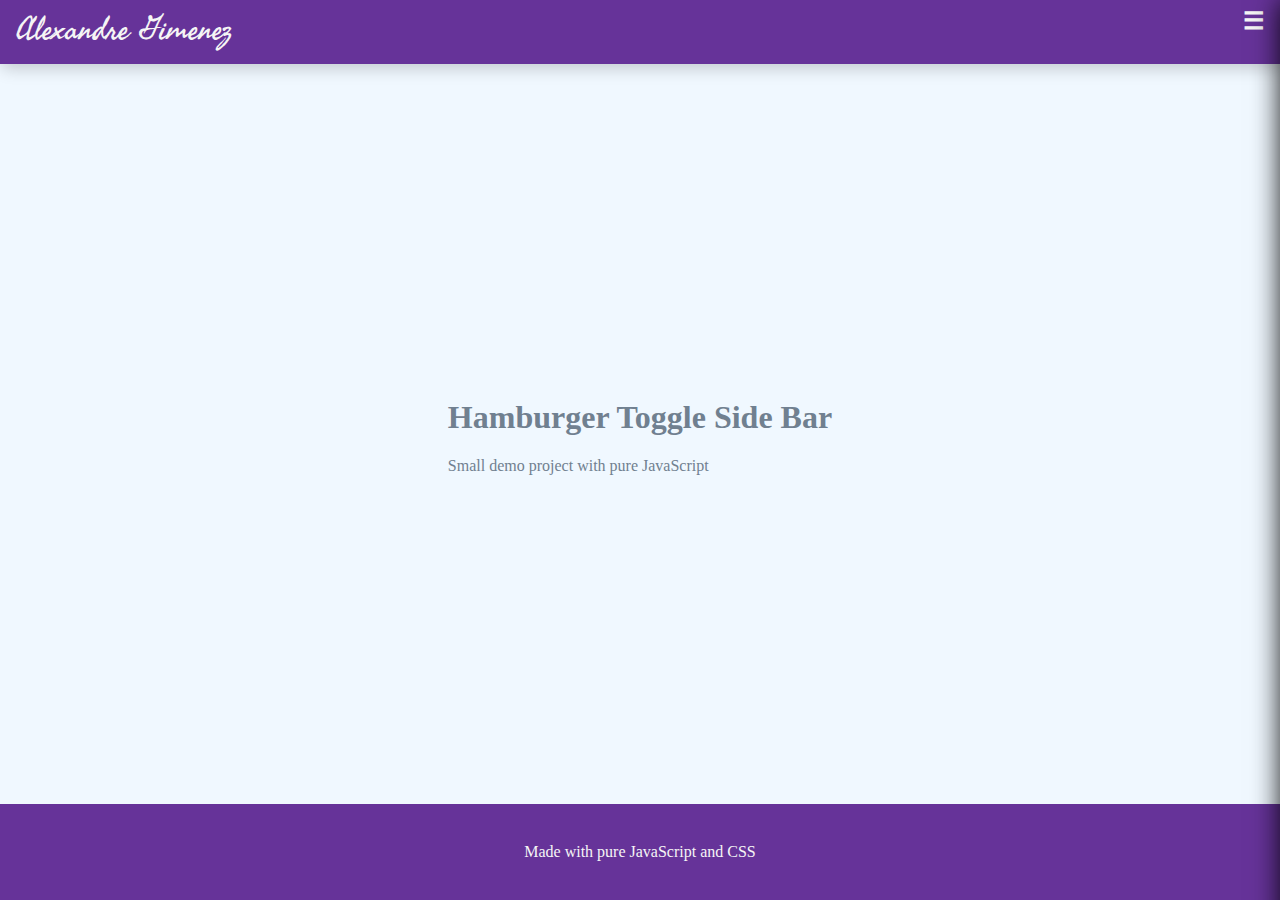
<file: 1-burger-side-bar/index.html>
<!DOCTYPE html>
<html lang="en">
  <head>
    <meta charset="UTF-8" />
    <meta http-equiv="X-UA-Compatible" content="IE=edge" />
    <meta name="viewport" content="width=device-width, initial-scale=1.0" />
    <title>Hamburger Toggle Side Bar</title>
    <link rel="preconnect" href="https://fonts.googleapis.com" />
    <link rel="preconnect" href="https://fonts.gstatic.com" crossorigin />
    <link
      href="https://fonts.googleapis.com/css2?family=Fasthand&display=swap"
      rel="stylesheet"
    />
    <link rel="stylesheet" href="style.css" />
  </head>
  <body class="global-container">
    <!-- NAV BAR -->
    <div class="topbar">
      <a class="logo" href="https://algife.com/"> Alexandre Gimenez </a>

      <!-- Alternative entity element rather than using CSS Content: &#x2630; -->
      <a class="menu-icon" href="javascript:toggleSideNav()"></a>

      <nav class="sidenav">
        <ul>
          <li><a href="https://algife.com/">My Portfolio</a></li>
          <li><a href="https://linkedin.com/in/algife/">My Linkedin</a></li>
        </ul>
      </nav>
    </div>

    <!-- PAGE CONTENT -->
    <div class="page-content">
      <div class="backdrop-overlay"></div>

      <div class="headline">
        <h1>Hamburger Toggle Side Bar</h1>
        <p>Small demo project with pure JavaScript</p>
      </div>
    </div>

    <footer>
      <p class="footer-text">Made with pure JavaScript and CSS</p>
    </footer>

    <!-- SCRIPTS -->
    <script src="script.js"></script>
  </body>
</html>
</file>
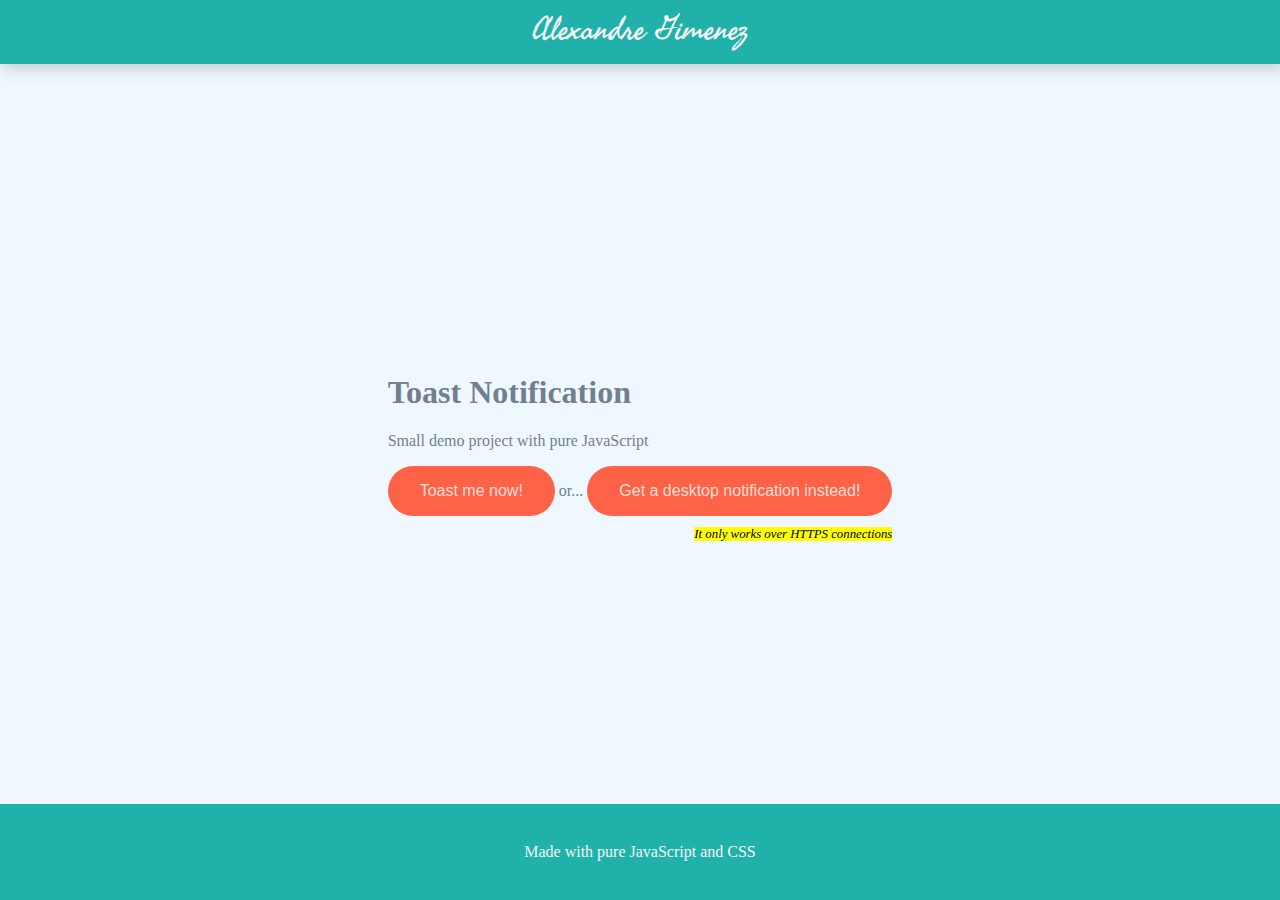
<file: 2-toast-notification/index.html>
<!DOCTYPE html>
<html lang="en">
  <head>
    <meta charset="UTF-8" />
    <meta http-equiv="X-UA-Compatible" content="IE=edge" />
    <meta name="viewport" content="width=device-width, initial-scale=1.0" />
    <title>Toast Notification</title>
    <link rel="preconnect" href="https://fonts.googleapis.com" />
    <link rel="preconnect" href="https://fonts.gstatic.com" crossorigin />
    <link
      href="https://fonts.googleapis.com/css2?family=Fasthand&display=swap"
      rel="stylesheet"
    />
    <link rel="stylesheet" href="style.css" />
  </head>
  <body class="global-container">
    <div class="toast-message-container"></div>

    <!-- NAV BAR -->
    <div class="topbar">
      <a class="logo" href="https://algife.com/"> Alexandre Gimenez </a>
    </div>

    <!-- PAGE CONTENT -->
    <div class="page-content">
      <div class="headline">
        <h1>Toast Notification</h1>
        <p>Small demo project with pure JavaScript</p>

        <div class="action-buttons-container">
          <button
            class="btn toast-message-btn"
            onclick="createToast('Hello user from a Toast Notification!')"
          >
            Toast me now!
          </button>
          <span>or...</span>
          <div class="desktop-apps-notification-container">
            <button
              class="btn desktop-notification-btn"
              onclick="notifyMeHTMLAPI()"
            >
              Get a desktop notification instead!
            </button>
            <p class="small-text works-in-https">
              <mark>It only works over HTTPS connections</mark>
            </p>
          </div>
        </div>
      </div>
    </div>

    <footer>
      <p class="footer-text">Made with pure JavaScript and CSS</p>
    </footer>

    <!-- SCRIPTS -->
    <script src="script.js"></script>
  </body>
</html>
</file>
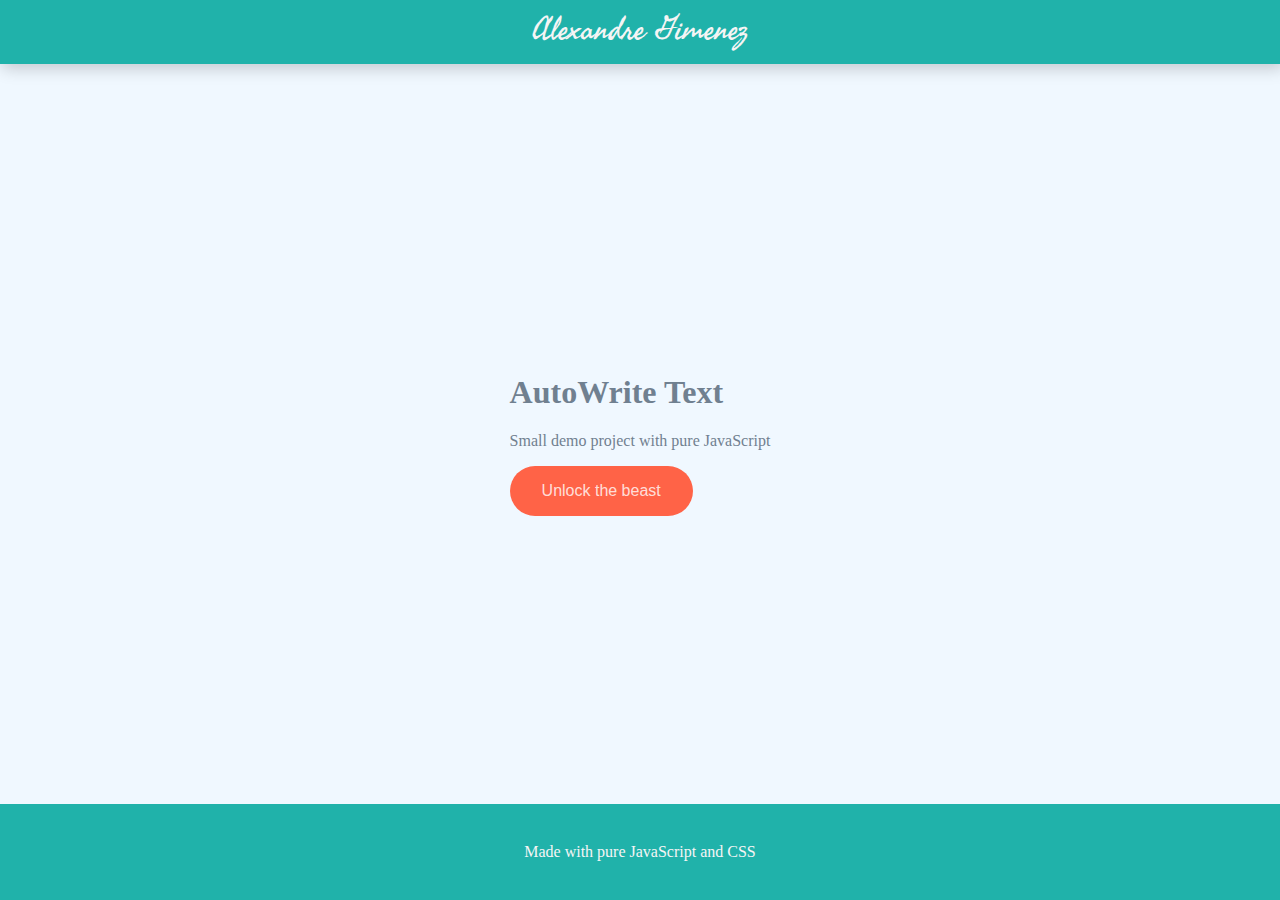
<file: 3-auto-write-text/index.html>
<!DOCTYPE html>
<html lang="en">
  <head>
    <meta charset="UTF-8" />
    <meta http-equiv="X-UA-Compatible" content="IE=edge" />
    <meta name="viewport" content="width=device-width, initial-scale=1.0" />
    <title>AutoWrite Text</title>
    <link rel="preconnect" href="https://fonts.googleapis.com" />
    <link rel="preconnect" href="https://fonts.gstatic.com" crossorigin />
    <link
      href="https://fonts.googleapis.com/css2?family=Fasthand&display=swap"
      rel="stylesheet"
    />
    <link rel="stylesheet" href="style.css" />
  </head>
  <body class="global-container">
    <div class="toast-message-container"></div>

    <!-- NAV BAR -->
    <div class="topbar">
      <a class="logo" href="https://algife.com/"> Alexandre Gimenez </a>
    </div>

    <!-- PAGE CONTENT -->
    <div class="page-content">
      <div class="headline">
        <h1 id="writeable-area">AutoWrite Text</h1>
        <p>Small demo project with pure JavaScript</p>

        <div class="action-buttons-container">
          <button class="btn" onclick="startTyping()">Unlock the beast</button>
        </div>
      </div>
    </div>

    <footer>
      <p class="footer-text">Made with pure JavaScript and CSS</p>
    </footer>

    <!-- SCRIPTS -->
    <script src="script.js"></script>
  </body>
</html>
</file>
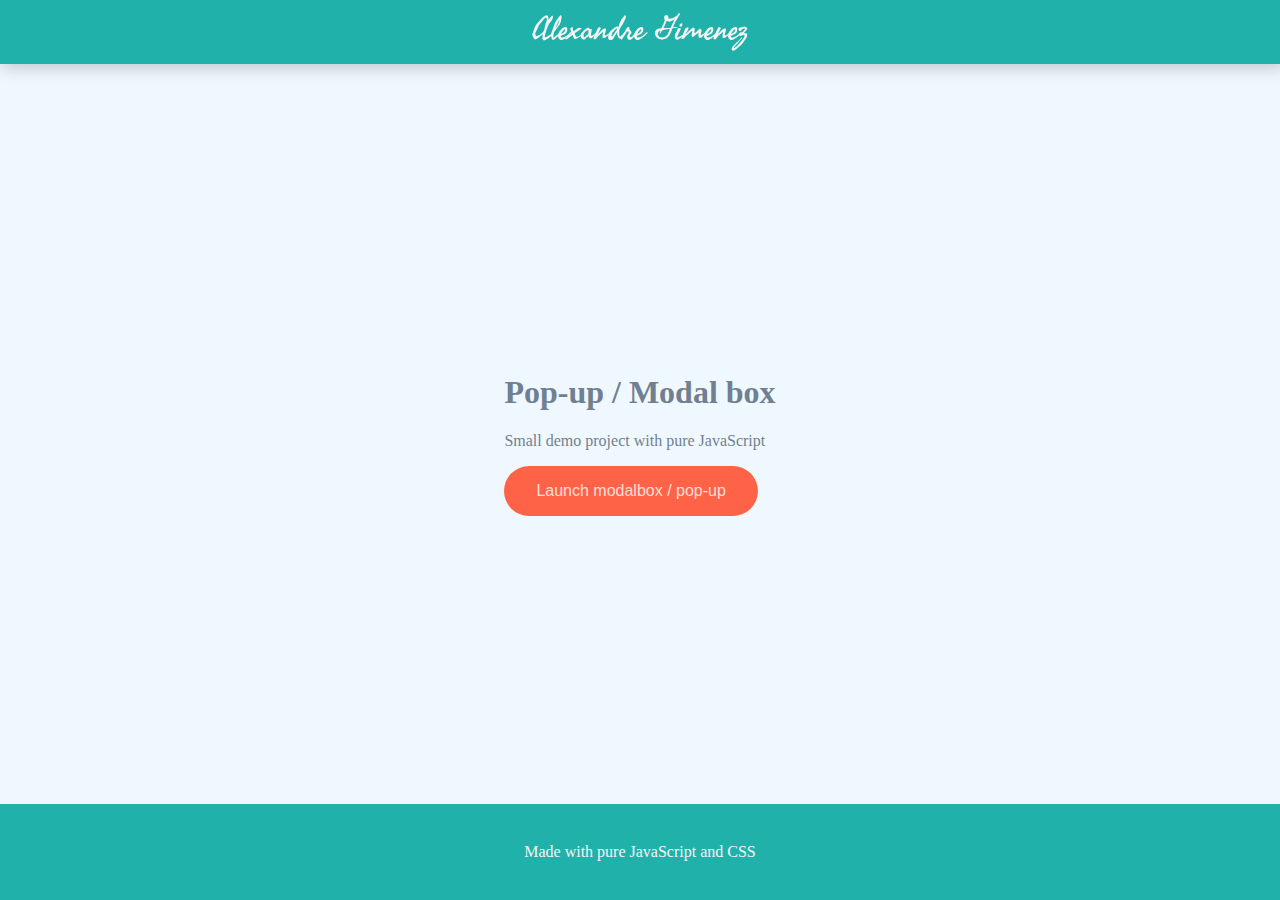
<file: 4-popup-modal/index.html>
<!DOCTYPE html>
<html lang="en">
  <head>
    <meta charset="UTF-8" />
    <meta http-equiv="X-UA-Compatible" content="IE=edge" />
    <meta name="viewport" content="width=device-width, initial-scale=1.0" />
    <title>Pop-up / Modal box</title>
    <link rel="preconnect" href="https://fonts.googleapis.com" />
    <link rel="preconnect" href="https://fonts.gstatic.com" crossorigin />
    <link
      href="https://fonts.googleapis.com/css2?family=Fasthand&display=swap"
      rel="stylesheet"
    />
    <link rel="stylesheet" href="style.css" />
  </head>
  <body class="global-container">
    <div class="toast-message-container"></div>

    <!-- NAV BAR -->
    <div class="topbar">
      <a class="logo" href="https://algife.com/"> Alexandre Gimenez </a>
    </div>

    <!-- PAGE CONTENT -->
    <div class="page-content">
      <div class="headline">
        <h1>Pop-up / Modal box</h1>
        <p>Small demo project with pure JavaScript</p>

        <div class="action-buttons-container">
          <button class="btn" onclick="toggleModal()">
            Launch modalbox / pop-up
          </button>
        </div>
      </div>

      <!-- MODAL BOX -->
      <div class="modal-container">
        <div class="modal-content">
          <!-- CLOSING BUTTON -->
          <button class="modal-dismiss-btn" onclick="toggleModal()">
            &times;<!-- &#10006; -->
          </button>
          <!-- modal content -->
          <h2 class="modal-headline">
            Hi! This is the modal box your company needs!
          </h2>
          <p class="modal-text">
            It is effective from a UX perspective and usability plus is very
            lightweight to improve speed load of the page and SEO rankings!
            <span class="extra-txt"
              >It has been created with pure CSS, HTML and JavaScript</span
            >
          </p>
        </div>
      </div>
    </div>
    <!--end of page content-->

    <footer>
      <p class="footer-text">Made with pure JavaScript and CSS</p>
    </footer>

    <!-- SCRIPTS -->
    <script src="script.js"></script>
  </body>
</html>
</file>
<file: 1-burger-side-bar/style.css>
* {
  box-sizing: border-box;
}

html,
body {
  margin: 0;
  padding: 0;
  height: 100%;
}

body {
  display: flex;
  flex-direction: column;
  background-color: whitesmoke;
}

.global-container {
  display: flex;
  flex-flow: column;
  height: 100%;
}

footer {
  min-height: 6rem;
  background: rebeccapurple;
  color: whitesmoke;
  display: flex;
  flex-direction: row;
  justify-content: center;
  align-items: center;
}

/* PAGE CONTENT */
.page-content {
  flex: 1 1 auto; /* It makes the content occupy the whole space available */
  background-color: aliceblue;
  color: slategrey;

  /* Center content */
  display: flex;
  flex-direction: column;
  justify-content: center; /* it centers in the flex direction */
  align-items: center; /* it centers in the cross of the flex direction */
}

/* TOP BAR AND SIDENAV*/

.topbar {
  position: sticky;
  z-index: 10000;
  min-height: 4rem;
  flex: 0 1 auto;
  background-color: rebeccapurple;
  color: whitesmoke;
  display: flex;
  flex-direction: row;
  box-shadow: 0.2rem 0.2rem 1rem 1px rgba(0, 0, 0, 0.2);
}

.topbar .logo {
  text-decoration: none;
  font-family: "Fasthand", cursive;
  font-size: 2rem;
  padding: 0;
  margin: 0 auto 0 0;
  padding: 0 1rem;
  color: whitesmoke;
}

.sidenav-open .sidenav,
.sidenav-open .backdrop-overlay,
body:not(.sidenav-open) .topbar .menu-icon {
  transform: translateX(0);
}

body:not(.sidenav-open) .sidenav {
  transform: translateX(100%);
}

.sidenav-open .topbar {
  width: calc(100% - 33vw);
}

.sidenav,
.topbar,
.menu-icon {
  transition: all 0.5s ease;
}
.backdrop-overlay {
  transition: width 0s ease, opacity 0.5s ease;
}
.sidenav-open .backdrop-overlay {
  opacity: 1;
}

body:not(.sidenav-open) .topbar {
  width: 100%;
}

body:not(.sidenav-open) .backdrop-overlay {
  /* if we use display: none, the fade effect will not occur */
  width: 0;
  opacity: 0;
  transition: opacity 0.5s ease,
    /* transition the width as well to wait until the opacity transition ends */
      width 5s ease;
}

.topbar .menu-icon {
  color: whitesmoke;
  font-size: 1.5rem;
  padding: 0.3em 0.618em;
  cursor: pointer;
  text-decoration: none;
}

.topbar .menu-icon:after {
  content: "\2630";
  min-width: 1em;
  min-height: 1em;
  font-weight: bold;
}

.topbar nav.sidenav {
  position: fixed;
  z-index: 10001;
  width: 33vw;
  background-color: rebeccapurple;
  top: 0;
  right: 0;
  height: 100vh;
  box-shadow: 1.618rem 1.618rem 1.618rem 1.618rem rgba(0, 0, 0, 0.9);
}

.backdrop-overlay {
  position: absolute;
  top: 0;
  left: 0;
  right: 0;
  bottom: 0;
  z-index: 9999;
  height: 100vh;
  width: 100vw;
  background-color: rgba(0, 0, 0, 0.5);
}

.topbar nav.sidenav ul {
  padding: 0;
  margin: 0;
  list-style-type: none;
  display: flex;
  flex-direction: column;
}

.topbar nav.sidenav ul li {
  width: 100%;
  margin: auto;
  flex: 1 1 auto;
}

.topbar nav.sidenav ul li a {
  display: flex;
  justify-content: center;
  text-decoration: none;
  color: whitesmoke;
  padding: 0.618rem;
  margin-bottom: 1px;
  text-transform: uppercase;
  font-size: 1.25rem;
  box-shadow: inset 1rem 1rem 1rem 1rem rgba(0, 0, 0, 0.1);
}

.hidden {
  transform: translateX(100vw);
}
</file>
<file: 2-toast-notification/style.css>
* {
  box-sizing: border-box;
}

html,
body {
  margin: 0;
  padding: 0;
  height: 100%;
}

body {
  display: flex;
  flex-direction: column;
  background-color: whitesmoke;
}

.global-container {
  display: flex;
  flex-flow: column;
  height: 100%;
}

footer {
  min-height: 6rem;
  background: lightseagreen;
  color: whitesmoke;
  display: flex;
  flex-direction: row;
  justify-content: center;
  align-items: center;
}

/* PAGE CONTENT */
.page-content {
  flex: 1 1 auto; /* It makes the content occupy the whole space available */
  background-color: aliceblue;
  color: slategrey;

  /* Center content */
  display: flex;
  flex-direction: column;
  justify-content: center; /* it centers in the flex direction */
  align-items: center; /* it centers in the cross of the flex direction */
}

/* TOP BAR AND SIDENAV*/

.topbar {
  position: sticky;
  z-index: 10000;
  min-height: 4rem;
  flex: 0 1 auto;
  background-color: lightseagreen;
  color: whitesmoke;
  display: flex;
  flex-direction: row;
  box-shadow: 0.2rem 0.2rem 1rem 1px rgba(0, 0, 0, 0.2);
}

.topbar .logo {
  text-decoration: none;
  font-family: "Fasthand", cursive;
  font-size: 2rem;
  padding: 0;
  margin: 0 auto;
  padding: 0 1rem;
  color: whitesmoke;
}

/* TOAST notification */
.btn {
  color: rgba(255, 255, 255, 0.8);
  padding: 1em 2em;
  background-color: tomato;
  border: 0.5em tomato;
  font-size: 1rem;
  border-radius: 10em;
  cursor: pointer;
}

.toast-message-container {
  position: fixed;
  right: 2rem;
  top: 4rem;
  color: whitesmoke;
  z-index: 10001;
  border-radius: 0.3em;
}

.toast-message {
  margin-bottom: 1rem;
  padding: 0.618em 1em;
  background-color: tomato;
  /* margin-top: 2em; */
  box-shadow: 1px 1px 0.5em rgba(0, 0, 0, 0.618);
}

.small-text {
  font-size: 0.8rem;
}

.desktop-apps-notification-container {
  display: inline-block;
  position: relative;
}

.works-in-https {
  right: 0;
  top: 3rem;
  font-style: italic;
  position: absolute;
  color: #666;
}
</file>
<file: 3-auto-write-text/style.css>
* {
  box-sizing: border-box;
}

html,
body {
  margin: 0;
  padding: 0;
  height: 100%;
}

body {
  display: flex;
  flex-direction: column;
  background-color: whitesmoke;
}

.global-container {
  display: flex;
  flex-flow: column;
  height: 100%;
}

footer {
  min-height: 6rem;
  background: lightseagreen;
  color: whitesmoke;
  display: flex;
  flex-direction: row;
  justify-content: center;
  align-items: center;
}

/* PAGE CONTENT */
.page-content {
  flex: 1 1 auto; /* It makes the content occupy the whole space available */
  background-color: aliceblue;
  color: slategrey;

  /* Center content */
  display: flex;
  flex-direction: column;
  justify-content: center; /* it centers in the flex direction */
  align-items: center; /* it centers in the cross of the flex direction */
}

/* TOP BAR AND SIDENAV*/

.topbar {
  position: sticky;
  z-index: 10000;
  min-height: 4rem;
  flex: 0 1 auto;
  background-color: lightseagreen;
  color: whitesmoke;
  display: flex;
  flex-direction: row;
  box-shadow: 0.2rem 0.2rem 1rem 1px rgba(0, 0, 0, 0.2);
}

.topbar .logo {
  text-decoration: none;
  font-family: "Fasthand", cursive;
  font-size: 2rem;
  padding: 0;
  margin: 0 auto;
  padding: 0 1rem;
  color: whitesmoke;
}

.btn {
  color: rgba(255, 255, 255, 0.8);
  padding: 1em 2em;
  background-color: tomato;
  border: 0.5em tomato;
  font-size: 1rem;
  border-radius: 10em;
  cursor: pointer;
}

/* MAIN FUNCTIONALITY */
</file>
<file: 4-popup-modal/style.css>
* {
  box-sizing: border-box;
}

html,
body {
  margin: 0;
  padding: 0;
  height: 100%;
}

body {
  display: flex;
  flex-direction: column;
  background-color: whitesmoke;
}

.global-container {
  display: flex;
  flex-flow: column;
  height: 100%;
}

footer {
  min-height: 6rem;
  background: lightseagreen;
  color: whitesmoke;
  display: flex;
  flex-direction: row;
  justify-content: center;
  align-items: center;
}

/* PAGE CONTENT */
.page-content {
  flex: 1 1 auto; /* It makes the content occupy the whole space available */
  background-color: aliceblue;
  color: slategrey;

  /* Center content */
  display: flex;
  flex-direction: column;
  justify-content: center; /* it centers in the flex direction */
  align-items: center; /* it centers in the cross of the flex direction */
}

/* TOP BAR AND SIDENAV*/

.topbar {
  position: sticky;
  z-index: 10000;
  min-height: 4rem;
  flex: 0 1 auto;
  background-color: lightseagreen;
  color: whitesmoke;
  display: flex;
  flex-direction: row;
  box-shadow: 0.2rem 0.2rem 1rem 1px rgba(0, 0, 0, 0.2);
}

.topbar .logo {
  text-decoration: none;
  font-family: "Fasthand", cursive;
  font-size: 2rem;
  padding: 0;
  margin: 0 auto;
  padding: 0 1rem;
  color: whitesmoke;
}

.btn {
  color: rgba(255, 255, 255, 0.8);
  padding: 1em 2em;
  background-color: tomato;
  border: 0.5em tomato;
  font-size: 1rem;
  border-radius: 10em;
  cursor: pointer;
}

/* MAIN FUNCTIONALITY */
.modal-container {
  /* ! creates the backdrop overlay effect */
  position: fixed;
  top: 4rem;
  right: 0;
  bottom: 0;
  left: 0;
  background: rgba(0, 0, 0, 0.5);
  display: flex;
  justify-items: center;
  align-items: center;
}

.modal-content .modal-dismiss-btn {
  position: absolute;
  top: 0;
  right: 0;
  margin: 0;
  padding: 0.1em 0.3em;
  border: 0;
  color: rebeccapurple;
  background-color: transparent;
  font-weight: bold;
  font-size: 2.5rem;
  cursor: pointer;
}

.modal-content {
  position: relative;
  margin-top: -4rem; /* compensate the distance where the container is created */
  /* ! This is the card that contains the content for the modal / pop-up box */
  flex: 0 1 auto;
  box-shadow: 0.5rem 0.5rem 0.5rem rgba(0, 0, 0, 0.5);
  background-color: whitesmoke;
  padding: 2rem;
  margin: auto;
  min-width: 20rem;
  min-height: 20rem;
  border-radius: 1rem;
}

.modal-content .modal-headline {
  margin-top: 0;
  padding-bottom: 0.5rem;
  border-bottom: 1px solid rgba(0, 0, 0, 0.2);
}

.modal-content .extra-txt {
  position: absolute;
  font-style: italic;
  color: rebeccapurple;
  display: block;
  bottom: 1.5rem;
  right: 1rem;
}

.modal-container:not(.modal-displayed) {
  opacity: 0;
  height: 0;
}

.modal-displayed {
  opacity: 1;
  height: 100%;
}

/*


.modal-displayed,
.modal-container:not(.modal-displayed) {
  transition: opacity 1s ease, height 3s ease-out;
} */
</file>
